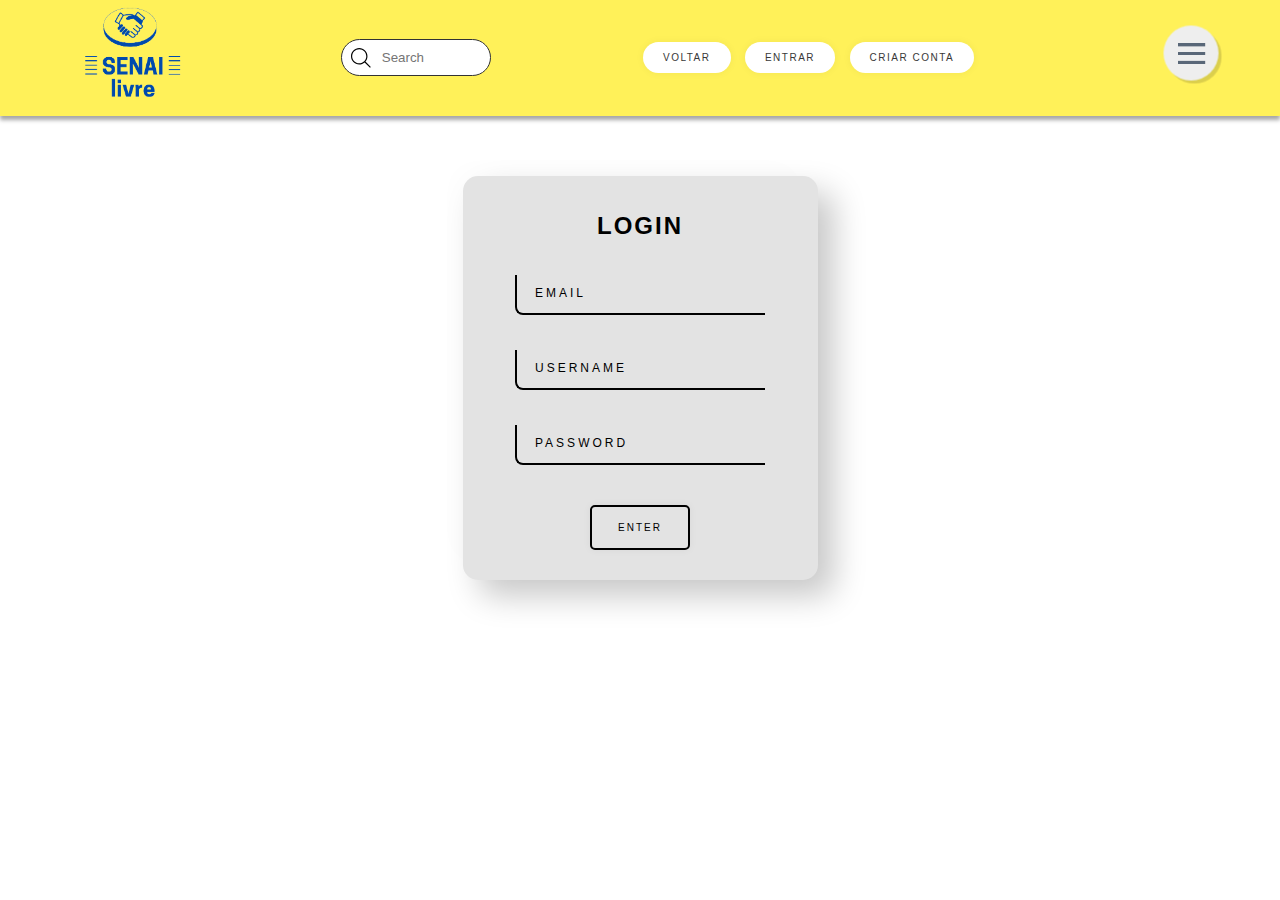
<file: front/login.html>
<!DOCTYPE html>
<html lang="pt-br">
<head>
    <meta charset="UTF-8">
    <meta http-equiv="X-UA-Compatible" content="IE=edge">
    <meta name="viewport" content="width=device-width, initial-scale=1.0">
    <link rel="stylesheet" href="../styles/styles.css">
    <title>login</title>
</head>
<body>
    <header id="header">
        <div class="hcima">
            <figure>
                <a href="../front/index.html">
                <img src="../img/img/senai.png" alt="">
                </a>
            </figure>
            
            <div class="container-input">
                <input type="text" placeholder="Search" name="text" class="input">
                <svg fill="#000000" width="20px" height="20px" viewBox="0 0 1920 1920" xmlns="http://www.w3.org/2000/svg">
                <path d="M790.588 1468.235c-373.722 0-677.647-303.924-677.647-677.647 0-373.722 303.925-677.647 677.647-677.647 373.723 0 677.647 303.925 677.647 677.647 0 373.723-303.924 677.647-677.647 677.647Zm596.781-160.715c120.396-138.692 193.807-319.285 193.807-516.932C1581.176 354.748 1226.428 0 790.588 0S0 354.748 0 790.588s354.748 790.588 790.588 790.588c197.647 0 378.24-73.411 516.932-193.807l516.028 516.142 79.963-79.963-516.142-516.028Z" fill-rule="evenodd"></path>
            </svg>
            </div>  
            
            <nav class="nav">  
                <button><a href="../front/index.html">Voltar</a></button>
                <button><a href="../front/login.html">Entrar</a></button>
                <button><a href="../front/registro.html">Criar conta</a></button>
            </nav>

            <nav class="menu">
                <input type="checkbox" href="#" class="menu-open" name="menu-open" id="menu-open">
                <label class="menu-open-button" for="menu-open">
                 <span class="lines line-1"></span>
                 <span class="lines line-2"></span>
                 <span class="lines line-3"></span>
               </label>
             </nav>
        </div>
    </header>

    <main>
        <div class="login">
            <div class="card">
                <a class="singup">Login</a>
                <div class="inputBox1">
                    <input type="text" required="required">
                    <span class="user">Email</span>
                </div>
        
                <div class="inputBox">
                    <input type="text" required="required">
                    <span>Username</span>
                </div>
        
                <div class="inputBox">
                    <input type="password" required="required">
                    <span>Password</span>
                </div>
        
                <button class="enter">Enter</button>
        
            </div>
        </div>
    </main>
</body>
</html>
</file>
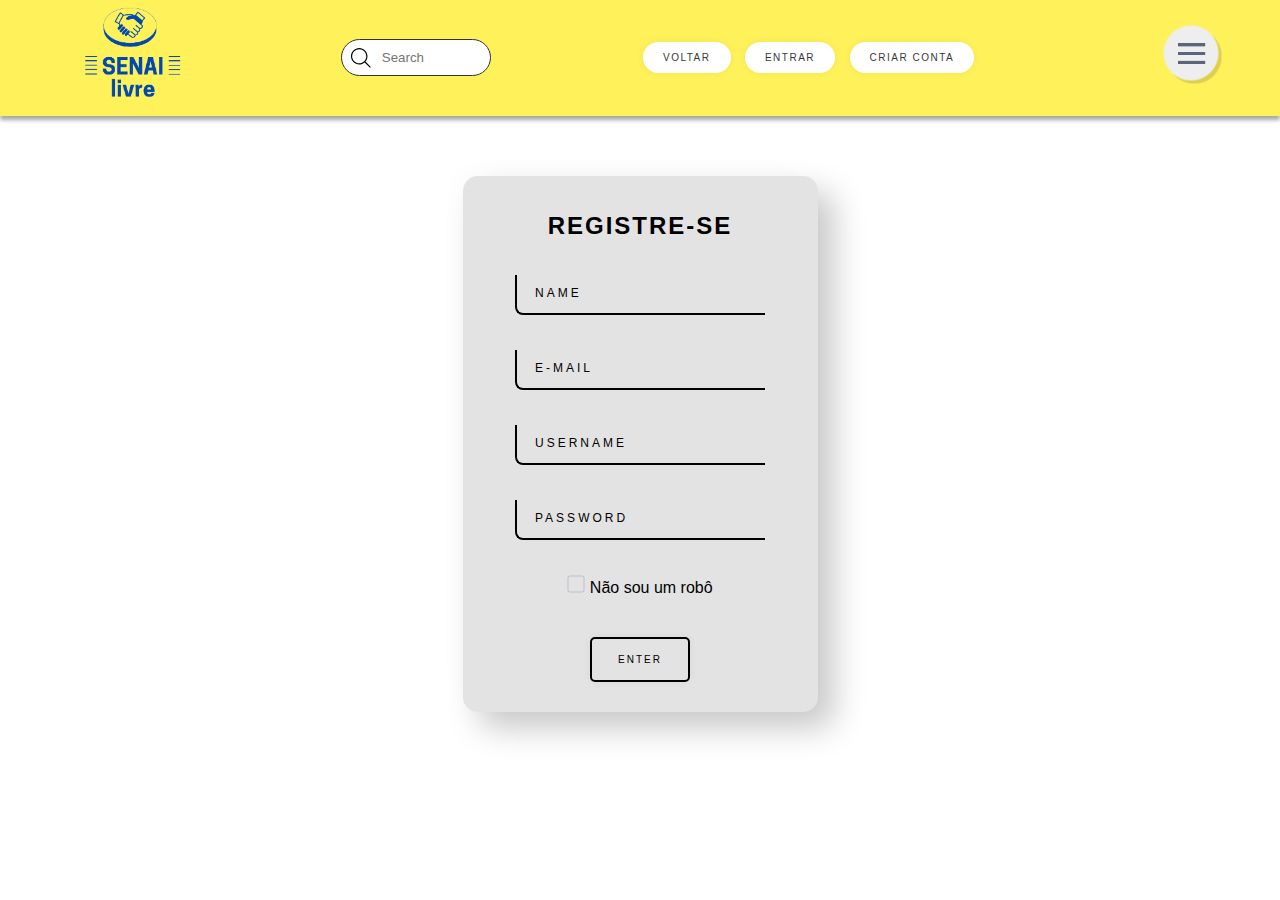
<file: front/registro.html>
<!DOCTYPE html>
<html lang="pt-br">

<head>
    <meta charset="UTF-8">
    <meta http-equiv="X-UA-Compatible" content="IE=edge">
    <meta name="viewport" content="width=device-width, initial-scale=1.0">
    <link rel="stylesheet" href="../styles/styles.css">
    <title>Registre-se</title>
</head>

<body>
    <header id="header">
        <div class="hcima">
            <figure>
                <a href="../front/index.html">
                    <img src="../img/img/senai.png" alt="">
                </a>
            </figure>
            
            <div class="container-input">
                <input type="text" placeholder="Search" name="text" class="input">
                <svg fill="#000000" width="20px" height="20px" viewBox="0 0 1920 1920" xmlns="http://www.w3.org/2000/svg">
                <path d="M790.588 1468.235c-373.722 0-677.647-303.924-677.647-677.647 0-373.722 303.925-677.647 677.647-677.647 373.723 0 677.647 303.925 677.647 677.647 0 373.723-303.924 677.647-677.647 677.647Zm596.781-160.715c120.396-138.692 193.807-319.285 193.807-516.932C1581.176 354.748 1226.428 0 790.588 0S0 354.748 0 790.588s354.748 790.588 790.588 790.588c197.647 0 378.24-73.411 516.932-193.807l516.028 516.142 79.963-79.963-516.142-516.028Z" fill-rule="evenodd"></path>
            </svg>
            </div>  
            
            <nav class="nav">  
                <button><a href="../front/index.html">Voltar</a></button>
                <button><a href="../front/login.html">Entrar</a></button>
                <button><a href="../front/registro.html">Criar conta</a></button>
            </nav>

            <nav class="menu">
                <input type="checkbox" href="#" class="menu-open" name="menu-open" id="menu-open">
                <label class="menu-open-button" for="menu-open">
                 <span class="lines line-1"></span>
                 <span class="lines line-2"></span>
                 <span class="lines line-3"></span>
               </label>
            
             </nav>
        </div>
    </header>

        <main id="login-registro">
            <div class="login">
                <div class="card">
                    <a class="singup">Registre-se</a>
                    <div class="inputBox1">
                        <input type="text" required="required">
                        <span class="user">Name</span>
                    </div>
            
                    <div class="inputBox">
                        <input type="text" required="required">
                        <span>E-mail</span>
                    </div>
            
                    <div class="inputBox">
                        <input type="password" required="required">
                        <span>Username</span>
                    </div>

                    <div class="inputBox">
                        <input type="password" required="required">
                        <span>Password</span>
                    </div>

                    <div class="container">
                        <input type="checkbox" id="cbx" style="display: none;">
                        <label for="cbx" class="check">
                            <svg width="18px" height="18px" viewBox="0 0 18 18">
                                <path d="M1,9 L1,3.5 C1,2 2,1 3.5,1 L14.5,1 C16,1 17,2 17,3.5 L17,14.5 C17,16 16,17 14.5,17 L3.5,17 C2,17 1,16 1,14.5 L1,9 Z"></path>
                                <polyline points="1 9 7 14 15 4"></polyline>
                            </svg>
                        Não sou um robô</label>
                    </div>
            
                    <button class="enter">Enter</button>
            
                </div>
            </div>
        </main>
</body>

</html>
</file>
<file: styles/styles.css>
:root{
    --principal: #fff159;
    --ofertas: #3682fd;
    --valor: #3ca969;
    --valor-parsec: #4db68a;
    --textos: #383838;
    --vermelho: #cb473c;
    --logo: #004AAD;
    --dashboard: #1E1E2D;
    --dashmeio: #F5F5F5;
}

/* ----------------------------BARA DE PESQUISA------------------------ */

*{
    margin: 0px;
    padding: 0px;
    box-sizing: border-box;
    font-family: 'Roboto', sans-serif;
}

a{
  text-decoration: none;
}

#header {
    background-color: var(--principal)
}

/* ---------------------------------H CIMA--------------------------- */

#header .hcima img{
    width: 120px;


}


.hcima{
    display: flex;
    align-items: center;
    justify-content: space-around;
}

.hcima{
    box-shadow: 0px 4px 4px rgba(0, 0, 0, 0.35);
}

.nav a{
    padding: 10px;
    text-decoration: none;
    color: var(--textos)
}

hr{
    border: solid black 1px;
    box-shadow: 2px 2px 2px 2px transparent;
}
/* -------------LINK----------- */

html{
  scroll-behavior: smooth;
}



/* --------------------------BARA DE PESQUISA------------------------- */
.container-input {
    position: relative;
  }
  
  .input {
    width: 150px;
    padding: 10px 0px 10px 40px;
    border-radius: 9999px;
    border: solid 1px #333;
    transition: all .2s ease-in-out;
    outline: none;
}
  
  .container-input svg {
    position: absolute;
    top: 50%;
    left: 10px;
    transform: translate(0, -50%);
  }
  
  .input:focus {
    opacity: 1;
    width: 250px;
  }

  
  /* -------------------------------BOTÃO----------------------------- */
  button {
    padding: 6px 20px;
    border-radius: 30px;
    border: 0;
    background-color: white;
    box-shadow: rgb(0 0 0 / 5%) 0 0 8px;
    letter-spacing: 1.5px;
    text-transform: uppercase;
    font-size: 10px;
    transition: all .5s ease;
    padding: 10px;
    margin: 5px;
   }
   
   button:hover {
    letter-spacing: 3px;
    background-color: var(--logo);
    color: hsl(0, 0%, 100%);
    box-shadow: var(--logo) 0px 7px 29px 0px;
   }
   
   button:active {
    letter-spacing: 3px;
    background-color: var(--logo);
    color: hsl(0, 0%, 1);
    box-shadow: var(--logo) 0px 0px 0px 0px;
    transform: translateY(10px);
    transition: 100ms;
   }

  /* --------------------------BARRA MENU--------------------------------*/

  .menu-item,
.menu-open-button {
  background: #EEEEEE;
  border-radius: 100%;
  width: 50px;
  height: 50px;
  align-items: center;
  position: absolute;
  color: #FFFFFF;
  text-align: center;
  line-height: 80px;
  -webkit-transform: translate3d(0, 0, 0);
  transform: translate3d(0, 0, 0);
  -webkit-transition: -webkit-transform ease-out 200ms;
  transition: -webkit-transform ease-out 200ms;
  transition: transform ease-out 200ms;
}

.menu-open {
  display: none;
}

.lines {
  width: 25px;
  height: 3px;
  background: #596778;
  display: block;
  position: absolute;
  top: 50%;
  left: 50%;
  margin-left: -12.5px;
  margin-top: -1.5px;
  -webkit-transition: -webkit-transform 200ms;
  transition: -webkit-transform 200ms;
  transition: transform 200ms;
}

.line-1 {
  -webkit-transform: translate3d(0, -8px, 0);
  transform: translate3d(0, -8px, 0);
}

.line-2 {
  -webkit-transform: translate3d(0, 0, 0);
  transform: translate3d(0, 0, 0);
}

.line-3 {
  -webkit-transform: translate3d(0, 8px, 0);
  transform: translate3d(0, 8px, 0);
}

.menu-open:checked + .menu-open-button .line-1 {
  -webkit-transform: translate3d(0, 0, 0) rotate(45deg);
  transform: translate3d(0, 0, 0) rotate(45deg);
}

.menu-open:checked + .menu-open-button .line-2 {
  -webkit-transform: translate3d(0, 0, 0) scale(0.1, 1);
  transform: translate3d(0, 0, 0) scale(0.1, 1);
}

.menu-open:checked + .menu-open-button .line-3 {
  -webkit-transform: translate3d(0, 0, 0) rotate(-45deg);
  transform: translate3d(0, 0, 0) rotate(-45deg);
}

.menu {
  top: 0;
  bottom: 0;
  left: 0;
  right: 0;
  width: 80px;
  height: 59.4px;
  text-align: center;
  box-sizing: border-box;
  font-size: 26px;
}

.menu-item:hover {
  background: #EEEEEE;
  color: #3290B1;
}

.menu-item:nth-child(3) {
  -webkit-transition-duration: 180ms;
  transition-duration: 180ms;
}

.menu-item:nth-child(4) {
  -webkit-transition-duration: 180ms;
  transition-duration: 180ms;
}

.menu-item:nth-child(5) {
  -webkit-transition-duration: 180ms;
  transition-duration: 180ms;
}

.menu-item:nth-child(6) {
  -webkit-transition-duration: 180ms;
  transition-duration: 180ms;
}

.menu-item:nth-child(7) {
  -webkit-transition-duration: 180ms;
  transition-duration: 180ms;
}

.menu-item:nth-child(8) {
  -webkit-transition-duration: 180ms;
  transition-duration: 180ms;
}

.menu-item:nth-child(9) {
  -webkit-transition-duration: 180ms;
  transition-duration: 180ms;
}

.menu-open-button {
  z-index: 2;
  -webkit-transition-timing-function: cubic-bezier(0.175, 0.885, 0.32, 1.275);
  transition-timing-function: cubic-bezier(0.175, 0.885, 0.32, 1.275);
  -webkit-transition-duration: 400ms;
  transition-duration: 400ms;
  -webkit-transform: scale(1.1, 1.1) translate3d(0, 0, 0);
  transform: scale(1.1, 1.1) translate3d(0, 0, 0);
  cursor: pointer;
  box-shadow: 3px 3px 0 0 rgba(0, 0, 0, 0.14);
}

.menu-open-button:hover {
  -webkit-transform: scale(1.2, 1.2) translate3d(0, 0, 0);
  transform: scale(1.2, 1.2) translate3d(0, 0, 0);
}

.menu-open:checked + .menu-open-button {
  -webkit-transition-timing-function: linear;
  transition-timing-function: linear;
  -webkit-transition-duration: 200ms;
  transition-duration: 200ms;
  -webkit-transform: scale(0.8, 0.8) translate3d(0, 0, 0);
  transform: scale(0.8, 0.8) translate3d(0, 0, 0);
}

.menu-open:checked ~ .menu-item {
  -webkit-transition-timing-function: cubic-bezier(0.935, 0, 0.34, 1.33);
  transition-timing-function: cubic-bezier(0.935, 0, 0.34, 1.33);
}

.menu-open:checked ~ .menu-item:nth-child(3) {
  transition-duration: 180ms;
  -webkit-transition-duration: 180ms;
  -webkit-transform: translate3d(0.08361px, -104.99997px, 0);
  transform: translate3d(0.08361px, -104.99997px, 0);
}

.menu-open:checked ~ .menu-item:nth-child(4) {
  transition-duration: 280ms;
  -webkit-transition-duration: 280ms;
  -webkit-transform: translate3d(90.9466px, -52.47586px, 0);
  transform: translate3d(90.9466px, -52.47586px, 0);
}

.menu-open:checked ~ .menu-item:nth-child(5) {
  transition-duration: 380ms;
  -webkit-transition-duration: 380ms;
  -webkit-transform: translate3d(90.9466px, 52.47586px, 0);
  transform: translate3d(90.9466px, 52.47586px, 0);
}

.menu-open:checked ~ .menu-item:nth-child(6) {
  transition-duration: 480ms;
  -webkit-transition-duration: 480ms;
  -webkit-transform: translate3d(0.08361px, 104.99997px, 0);
  transform: translate3d(0.08361px, 104.99997px, 0);
}

.menu-open:checked ~ .menu-item:nth-child(7) {
  transition-duration: 580ms;
  -webkit-transition-duration: 580ms;
  -webkit-transform: translate3d(-90.86291px, 52.62064px, 0);
  transform: translate3d(-90.86291px, 52.62064px, 0);
}

.menu-open:checked ~ .menu-item:nth-child(8) {
  transition-duration: 680ms;
  -webkit-transition-duration: 680ms;
  -webkit-transform: translate3d(-91.03006px, -52.33095px, 0);
  transform: translate3d(-91.03006px, -52.33095px, 0);
}

.menu-open:checked ~ .menu-item:nth-child(9) {
  transition-duration: 780ms;
  -webkit-transition-duration: 780ms;
  -webkit-transform: translate3d(-0.25084px, -104.9997px, 0);
  transform: translate3d(-0.25084px, -104.9997px, 0);
}

.blue {
  background-color: #669AE1;
  box-shadow: 3px 3px 0 0 rgba(0, 0, 0, 0.14);
  text-shadow: 1px 1px 0 rgba(0, 0, 0, 0.12);
}

.blue:hover {
  color: #669AE1;
  text-shadow: none;
}

.green {
  background-color: #70CC72;
  box-shadow: 3px 3px 0 0 rgba(0, 0, 0, 0.14);
  text-shadow: 1px 1px 0 rgba(0, 0, 0, 0.12);
}


.credit {
  margin: 24px 20px 120px 0;
  text-align: right;
  color: #EEEEEE;
}

.credit a {
  padding: 8px 0;
  color: #C49CDE;
  text-decoration: none;
  transition: all 0.3s ease 0s;
}

.credit a:hover {
  text-decoration: underline;
}


  /* ------------------------------------H BAIXO---------------------------------- */


.hbaixo {
    display: grid;
    grid-template-columns: 1fr 1fr 1fr 1fr 1fr 1fr 1fr;
    text-align: center;
    padding: 20px;
}



/*------------------------------ MAIN SECTION CIMA-------------------------------- */

.scima i, .scima p{
    color: var(--valor);
}

.oferta {
    display: grid;
    grid-template-columns: 1fr 1fr 1fr 1fr 1fr;
    gap: 20px;
}

.scima{
    display: flex;
    flex-direction: column;
    justify-content: center;
    align-items: center;
    margin-top: 12px;
}


.oferta div{
    border: solid black 1px;
    padding: 5px;
    border-radius: 20px 1px;
}

.oferta div:hover{
  box-shadow: 4px  4px 4px 4px rgba(0,0,0,0.25);
  transition: all 0.5s;
}

.oferta h4{
    background-color: var(--ofertas);
    color: white;
    width: fit-content;
    padding: 5px;
    border-radius: 10px;
}

.scima h2{
    margin-bottom: 15px;
}

.oferta h5{
    font-size: 20px;
}

/*-------------------------------- MAIN SECTION MEIO------------------------------- */

.ofertasdia {
    display: grid;
    grid-template-columns: 1fr 1fr 1fr 1fr 1fr 1fr 1fr;
    text-align: center;
    gap: 40px;    
}

.smeio{
    display: flex;
    flex-direction: column;
    justify-content: center;
    align-items: center;
    margin-top: 12px;
    padding: 20px;
}

.smeio h2{
    margin-bottom: 30px;
}

/* -----------------------------------MAIN SECTION BAIXO------------------------------ */

.sbaixo i, .sbaixo p{
    color: var(--valor);
}

.promocao {
    display: grid;
    grid-template-columns: 1fr 1fr 1fr 1fr 1fr;
    gap: 40px;
}


.promocao div{
    border: solid black 1px;
    padding: 5px;
    border-radius: 20px 1px;
}

.promocao div:hover{
  box-shadow: 4px  4px 4px 4px rgba(0,0,0,0.5);
  transition: all 0.5s;
}

.promocao h4{
    background-color: var(--ofertas);
    color: white;
    width: fit-content;
    padding: 5px;
    border-radius: 10px;
}

.promocao h5{
    font-size: 20px;
}

.sbaixo{
    display: flex;
    flex-direction: column;
    justify-content: center;
    align-items: center;
    margin-top: 12px;
}

.sbaixo img{
    width: 180px;
}

.sbaixo h2{
    margin-bottom: 25px;

}

/* ---------------------------------FOLTER---------------------------------- */

.textdireita{
    display: grid;
    grid-template-columns: 1fr 1fr ;

}

footer{
    background-color: var(--principal);
    display: grid;
    grid-template-columns: repeat(2, 1fr);
    padding: 20px;
    background-image: url(../img/img/rodape.png);
    background-position: left top;
    background-repeat: no-repeat;
    background-size: 50%;
}


/* ---------------------------HEADER DE REGISTRO--------------------------- */



.header2 .logo2{
  width: 50px;
}

.header2{
    background-color: var(--principal);
    width: 100%;
    height: 10vh;
    display: flex;
    justify-content: space-between;
    align-items: center;
    box-shadow: 0px 0px 0px rgba(0,0,0,0.25);
}
.header a{
    padding: 10px;
}

.logo2{
    width: 60px;
    height: 60px;
}


/* -------------------------------MAIN REGISTRO--------------------------- */
/* main#login-registro{
  background: rgb(249,241,241);
  background: linear-gradient(180deg, rgba(249,241,241,1) 26%, rgba(249,241,241,1) 38%, rgba(221,209,87,1) 65%, rgba(184,195,105,1) 72%, rgba(99,157,235,1) 78%, rgba(12,90,195,1) 85%);
  height: 100vh;
} */

/* main#login-registro{
  background: rgb(247, 245, 245);
} */


main #registre-se h1{
  text-align: center;
  color: black;
}

main #registro-registrar{
  text-align: center;
  padding: 20px;
}


main #registro{
  justify-content: center;
  align-items: center;
}


main#login-registro #caixa {
  margin: 77px;
  display: block;
  padding: 10px;
  border: 20px;
  border: 4px solid var(--logo);
  border-radius: 30px;
  width: 230px;
  margin-bottom: 10px;
  background-color: white;
}

main #registro{
  display: flex;
  justify-content: center;
  align-items: left;
  flex-direction: column;
}

main #registro #registro-registrar  form input{
  border: 1px solid black;
  border-radius: 20px;
  margin-right: 10px;
}

main .form-formulario-nome,.form-formulario-email,
.form-formulario-usuario,.form-formulario-senha,.form-formulario-confirmar{
  color: black;
  text-align: left;
  margin-top: 5px;
}

main #registro #registro-registrar form button{
  padding: 9px;
  border: none;
  background-color: var(--logo);
  color: white;
  border-radius: 10px;
  width: 100px;
  cursor: pointer;
  text-align: center;
  display: block;
  margin: auto;
  margin-top: 15px;
}

main #registro #registro-registrar .container{
  margin-top: 10px;
} 

.check {
  position: relative;
  margin: auto;
  width: 18px;
  height: 18px;
  -webkit-tap-highlight-color: transparent;
  transform: translate3d(0, 0, 0);
  cursor: pointer;
}

.check:before {
  content: "";
  position: absolute;
  top: -15px;
  left: -15px;
  width: 48px;
  height: 48px;
  border-radius: 50%;
  background: rgba(34,50,84,0.03);
  opacity: 0;
  transition: opacity 0.2s ease;
}

.check svg {
  position: relative;
  z-index: 1;
  fill: none;
  stroke-linecap: round;
  stroke-linejoin: round;
  stroke: #c8ccd4;
  stroke-width: 1.5;
  transform: translate3d(0, 0, 0);
  transition: all 0.2s ease;
}

.check svg path {
  stroke-dasharray: 60;
  stroke-dashoffset: 0;
}

.check svg polyline {
  stroke-dasharray: 22;
  stroke-dashoffset: 66;
}

.check:hover:before {
  opacity: 1;
}

.check:hover svg {
  stroke: blue ;
}

#cbx:checked + .check svg {
  stroke: blue;
}

#cbx:checked + .check svg path {
  stroke-dashoffset: 60;
  transition: all 0.3s linear;
}

#cbx:checked + .check svg polyline {
  stroke-dashoffset: 42;
  transition: all 0.2s linear;
  transition-delay: 0.15s;
}

/* --------------------------PAGINA DE LOGIN--------------------------- */

.singup {
  color: #000;
  text-transform: uppercase;
  letter-spacing: 2px;
  display: flexs;
  font-weight: bold;
  font-size: x-large;
  margin-top: 1.5em;
}

.card {
  display: flex;
  justify-content: center;
  align-items: center;
  min-height: 350px;
  width: 355px;
  flex-direction: column;
  gap: 35px;
  border-radius: 15px;
  background: #e3e3e3;
  box-shadow: 16px 16px 32px #c8c8c8,
        -16px -16px 32px #fefefe;
  border-radius: 15px;
  margin: auto;
  margin-top: 60px;
  }

.inputBox,
.inputBox1 {
  position: relative;
  width: 250px;
}

.inputBox input,
.inputBox1 input {
  width: 100%;
  padding: 10px;
  outline: none;
  border: none;
  color: #000;
  font-size: 1em;
  background: transparent;
  border-left: 2px solid #000;
  border-bottom: 2px solid #000;
  transition: 0.1s;
  border-bottom-left-radius: 8px;
}

.inputBox span,
.inputBox1 span {
  margin-top: 5px;
  position: absolute;
  left: 0;
  transform: translateY(-4px);
  margin-left: 10px;
  padding: 10px;
  pointer-events: none;
  font-size: 12px;
  color: #000;
  text-transform: uppercase;
  transition: 0.5s;
  letter-spacing: 3px;
  border-radius: 8px;
}

.inputBox input:valid~span,
.inputBox input:focus~span {
  transform: translateX(113px) translateY(-15px);
  font-size: 0.8em;
  padding: 5px 10px;
  background: var(--logo);
  letter-spacing: 0.2em;
  color: #fff;
  border: 2px;
}

.inputBox1 input:valid~span,
.inputBox1 input:focus~span {
  transform: translateX(156px) translateY(-15px);
  font-size: 0.8em;
  padding: 5px 10px;
  background: var(--logo);
  letter-spacing: 0.2em;
  color: #fff;
  border: 2px;
}

.inputBox input:valid,
.inputBox input:focus,
.inputBox1 input:valid,
.inputBox1 input:focus {
  border: 2px solid var(--logo);
  border-radius: 8px;
}

.enter {
  height: 45px;
  width: 100px;
  border-radius: 5px;
  border: 2px solid #000;
  cursor: pointer;
  background-color: transparent;
  transition: 0.5s;
  text-transform: uppercase;
  font-size: 10px;
  letter-spacing: 2px;
  margin-bottom: 3em;
}

.enter:hover {
  background-color: var(--logo);
  color: white;
}

/* ------------------------PRODUTO--------------------------- */

.descri{
  display: grid;
  grid-template-columns: 1fr 1fr 1fr;
  padding: 70px;
  gap: 70px;
  font-size: 20px;
}
.frit img{
  width: 400px;
}
main .button-compra{
  display: grid;
  grid-template-columns: 1fr 1fr 1fr;
  text-align: center;
  align-items: center;
}

main .button-compra input{
  width: 50%;
}
/* -------------------PARTE DE BAIXO FRITADEIRA------------- */

.flex{
  display: grid;
  grid-template-columns: 1fr 1fr 1fr;
  gap: 15px;
}

.flex div{
  border: solid black 2px;
  padding: 10px;
  border-radius: 20px ;
}

.flex .primary-button button{
  align-items: center;
}

.flex{
  padding: 10px;
  text-align: center;
  align-items: center;
}

.flex button{
  background-color: var(--ofertas);
  color: white;
  padding: 5px;
  border: none;
  border-radius: 15px;
}

.camera, .laptop, .cadeira{
  padding: 25px;
}

.sugestoes p, .descri p{
  color: green;
}

.mais p,
.menos p{
  color: white;
  font-size: 15px;
}

.sugestoes h7, .descri h7{
  color: white;
}

.compra button{
  background-color: var(--logo);
  color: white;
  padding: 5px;
  border: none;
  border-radius: 15px;
}

.suguestoes{
  text-align: center;
}

.flex div:hover{
  box-shadow: 4px  4px 4px 4px rgba(0,0,0,0.5);
  transition: all 0.5s;
}

/* -------------------------------FOOTER------------------------------- */

footer#footerproduto{
    background-color: var(--principal);
    display: grid;
    grid-template-columns: 1fr 1fr 1fr;
    padding: 20px;
    background-image: url(../img/img/rodape.png);
    background-position: left top;
    background-repeat: no-repeat;
    background-size: 50%;

}

/* -------------------------------DASHBOARD----------------------------- */

main .grid-pai{
  display: grid;
  grid-template-columns: 2fr 10fr;
  width: 100%;
  height: 100%;
}

.div-esquerda {
  background-color: var(--dashboard);
}

.div-esquerda a{
  color: white;
}



.div-esquerda img{
  margin: 20px;
}

hr{
  border: 1px dashed rgb(26, 52, 105);
}

.esq-baixo i, .esq-baixo a{
  padding: 10px;
  margin-top: 10px;
}

.div-direita .dnav{
    padding: 20px;
    background-color: white;
}
/* ----------DIV MEIO------------ */

.div-meio{
  display: grid;
  grid-template-rows: auto; 
  padding-left: 80px;
  padding-right: 80px; 
  background-color: var(--dashmeio);

}

.bloco{
  display: grid;
  grid-template-columns: 1fr 1fr 1fr 1fr;
  gap: 12px;
}

.texto{
  display: grid;
  grid-template-rows: auto; 
  margin: 28px;
}

.coin{
  border-radius: 8.13px;
  background-image: linear-gradient(180deg, rgba(92, 78, 78, 0) 0%, rgba(40, 206, 86, 0.37) 100%) !important;
}
</file>
